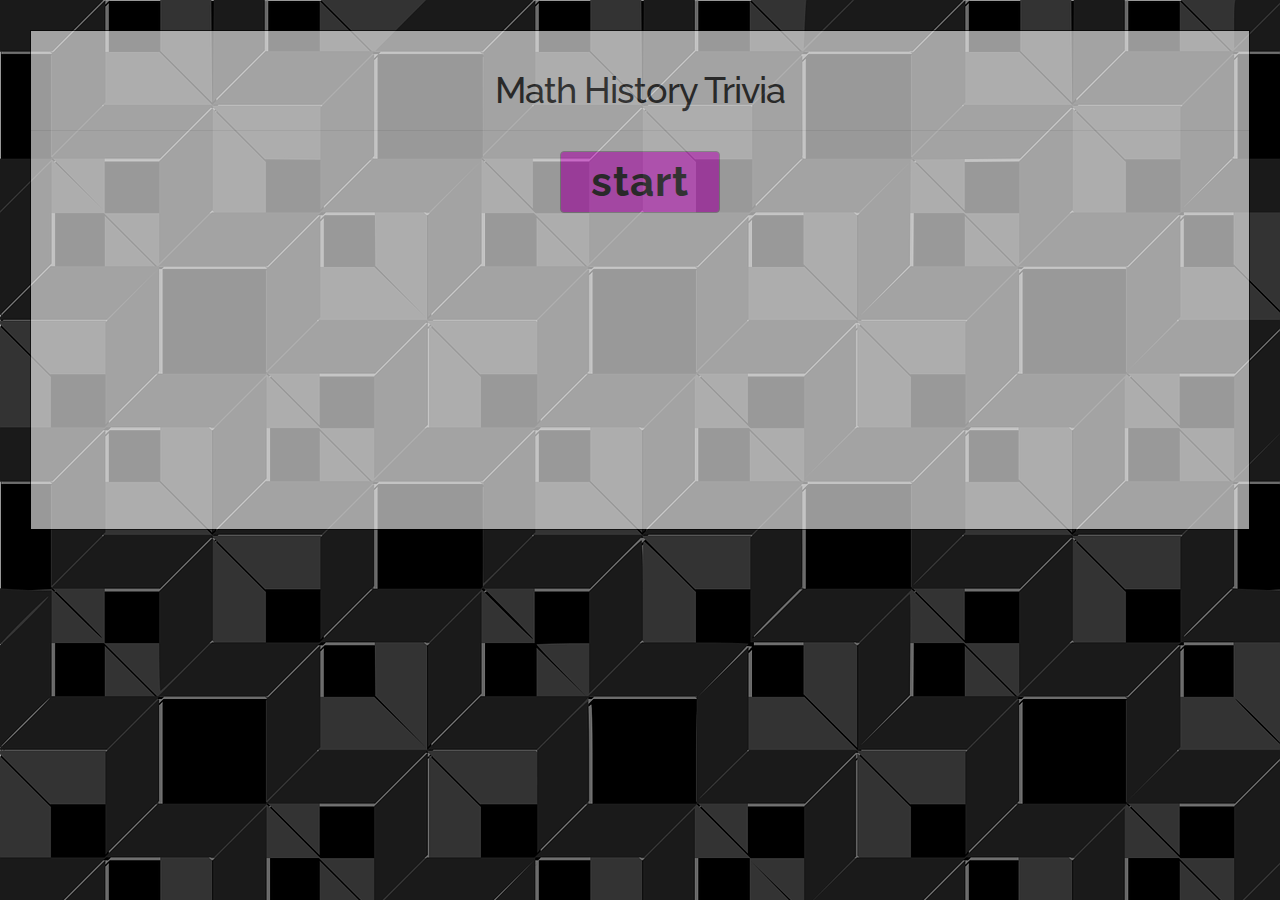
<file: index.html>
<!DOCTYPE html>
<html lang="en">
<head>

  <!-- Basic Page Needs
  –––––––––––––––––––––––––––––––––––––––––––––––––– -->
  <meta charset="utf-8">
  <title>Math History Quiz</title>
  <meta name="description" content="">
  <meta name="author" content="">

  <!-- Mobile Specific Metas
  –––––––––––––––––––––––––––––––––––––––––––––––––– -->
  <meta name="viewport" content="width=device-width, initial-scale=1">

  <!-- FONT
  –––––––––––––––––––––––––––––––––––––––––––––––––– -->
  <link href="https://fonts.googleapis.com/css?family=Raleway" rel="stylesheet">

  <!-- CSS
  ––––––––––––––––––––––––––––––––––––––––––––––––––-->
  <link rel="stylesheet" href="assets/css/normalize.css">
  <link rel="stylesheet" href="assets/css/skeleton.css">
  <link rel="stylesheet" href="assets/css/style.css">
 

  <!-- Bootstrap and Jquery
  –––––––––––––––––––––––––––––––––––––––––––––––––– -->
  <link rel="stylesheet" href="https://maxcdn.bootstrapcdn.com/bootstrap/3.3.7/css/bootstrap.min.css">
  <script src="https://ajax.googleapis.com/ajax/libs/jquery/3.2.1/jquery.min.js"></script>
  <script src="https://maxcdn.bootstrapcdn.com/bootstrap/3.3.7/js/bootstrap.min.js"></script>

  <script type="text/javascript" src="assets/javascript/app.js"></script>

 

</head>
<body class="background">

  <!-- All the page content is contained within the transparent box
  –––––––––––––––––––––––––––––––––––––––––––––––––– -->
  <div class="transbox">
    <div class="page-header">
      <h1>Math History Trivia</h1>      
    </div>
 
 <div class="questionPage">
 <!-- Display the Countdown Timer
  –––––––––––––––––––––––––––––––––––––––––––––––––– -->
  <div id="timer"><button id="btn">start</button> </div>
  
  
  <!-- The above form looks like this -->
    <form class="container" id="quiz_form">

  <!-- The Question for the Quiz
  –––––––––––––––––––––––––––––––––––––––––––––––––– -->
  <p class="question"><span id= "Mathquestion"></span></p>

  <!-- Radio Buttons
  –––––––––––––––––––––––––––––––––––––––––––––––––– -->
  <div class="radio-item">
    <input type="radio" id="ritema" name="ritem" value="ropt1">
        <label for="ritema"></label>
    </div>
    <div class="radio-item">
        <input type="radio" id="ritemb" name="ritem" value="ropt2">
        <label for="ritemb"></label>
    </div>
    <div class="radio-item">
        <input type="radio" id="ritemc" name="ritem" value="ropt3">
        <label for="ritemc"></label>
    </div>
  <div class="radio-item">
        <input type="radio" id="ritemd" name="ritem" value="ropt4">
        <label for="ritemd"></label>
    </div>
    <div class="radio-item">
        <input type="radio" id="riteme" name="ritem" value="ropt4">
        <label for="riteme"></label>
    </div>
  </form>
</div>
        
<!-- Display the Correct Answer
  –––––––––––––––––––––––––––––––––––––––––––––––––– -->
      <div class="container showAnswer">  
        <div class="answerFeedback">
        </div>
        <div class="answerDisplay">
          <div><h1>The correct answer was:  </h1><p id = 'correctAnswer'/></div>
        </div>
      <div> 

<!-- Display Wins and Losses
  –––––––––––––––––––––––––––––––––––––––––––––––––– -->
 <div id="stats">
  <p>Number of correct answers:   <span id="wins"></span></p>
  <p>Number of incorrect answers:   <span id="losses"></span></p>

  <div id="restart"><button id="btn">Play Again!</button> </div>

  </div>



</div>  <!-- End of Transbox
  –––––––––––––––––––––––––––––––––––––––––––––––––– -->


   

<!-- End Document
  –––––––––––––––––––––––––––––––––––––––––––––––––– -->
</body>
</html>
</file>
<file: assets/css/skeleton.css>
/*
* Skeleton V2.0.4
* Copyright 2014, Dave Gamache
* www.getskeleton.com
* Free to use under the MIT license.
* http://www.opensource.org/licenses/mit-license.php
* 12/29/2014
*/


/* Table of contents
––––––––––––––––––––––––––––––––––––––––––––––––––
- Grid
- Base Styles
- Typography
- Links
- Buttons
- Forms
- Lists
- Code
- Tables
- Spacing
- Utilities
- Clearing
- Media Queries
*/


/* Grid
–––––––––––––––––––––––––––––––––––––––––––––––––– */
.container {
  position: relative;
  width: 100%;
  max-width: 960px;
  margin: 0 auto;
  padding: 0 20px;
  box-sizing: border-box; }
.column,
.columns {
  width: 100%;
  float: left;
  box-sizing: border-box; }

/* For devices larger than 400px */
@media (min-width: 400px) {
  .container {
    width: 85%;
    padding: 0; }
}

/* For devices larger than 550px */
@media (min-width: 550px) {
  .container {
    width: 80%; }
  .column,
  .columns {
    margin-left: 4%; }
  .column:first-child,
  .columns:first-child {
    margin-left: 0; }

  .one.column,
  .one.columns                    { width: 4.66666666667%; }
  .two.columns                    { width: 13.3333333333%; }
  .three.columns                  { width: 22%;            }
  .four.columns                   { width: 30.6666666667%; }
  .five.columns                   { width: 39.3333333333%; }
  .six.columns                    { width: 48%;            }
  .seven.columns                  { width: 56.6666666667%; }
  .eight.columns                  { width: 65.3333333333%; }
  .nine.columns                   { width: 74.0%;          }
  .ten.columns                    { width: 82.6666666667%; }
  .eleven.columns                 { width: 91.3333333333%; }
  .twelve.columns                 { width: 100%; margin-left: 0; }

  .one-third.column               { width: 30.6666666667%; }
  .two-thirds.column              { width: 65.3333333333%; }

  .one-half.column                { width: 48%; }

  /* Offsets */
  .offset-by-one.column,
  .offset-by-one.columns          { margin-left: 8.66666666667%; }
  .offset-by-two.column,
  .offset-by-two.columns          { margin-left: 17.3333333333%; }
  .offset-by-three.column,
  .offset-by-three.columns        { margin-left: 26%;            }
  .offset-by-four.column,
  .offset-by-four.columns         { margin-left: 34.6666666667%; }
  .offset-by-five.column,
  .offset-by-five.columns         { margin-left: 43.3333333333%; }
  .offset-by-six.column,
  .offset-by-six.columns          { margin-left: 52%;            }
  .offset-by-seven.column,
  .offset-by-seven.columns        { margin-left: 60.6666666667%; }
  .offset-by-eight.column,
  .offset-by-eight.columns        { margin-left: 69.3333333333%; }
  .offset-by-nine.column,
  .offset-by-nine.columns         { margin-left: 78.0%;          }
  .offset-by-ten.column,
  .offset-by-ten.columns          { margin-left: 86.6666666667%; }
  .offset-by-eleven.column,
  .offset-by-eleven.columns       { margin-left: 95.3333333333%; }

  .offset-by-one-third.column,
  .offset-by-one-third.columns    { margin-left: 34.6666666667%; }
  .offset-by-two-thirds.column,
  .offset-by-two-thirds.columns   { margin-left: 69.3333333333%; }

  .offset-by-one-half.column,
  .offset-by-one-half.columns     { margin-left: 52%; }

}


/* Base Styles
–––––––––––––––––––––––––––––––––––––––––––––––––– */
/* NOTE
html is set to 62.5% so that all the REM measurements throughout Skeleton
are based on 10px sizing. So basically 1.5rem = 15px :) */
html {
  font-size: 62.5%; }
body {
  font-size: 1.5em; /* currently ems cause chrome bug misinterpreting rems on body element */
  line-height: 1.6;
  font-weight: 400;
  font-family: "Raleway", "HelveticaNeue", "Helvetica Neue", Helvetica, Arial, sans-serif;
  color: #222; }


/* Typography
–––––––––––––––––––––––––––––––––––––––––––––––––– */
h1, h2, h3, h4, h5, h6 {
  margin-top: 0;
  margin-bottom: 2rem;
  font-weight: 300; }
h1 { font-size: 4.0rem; line-height: 1.2;  letter-spacing: -.1rem;}
h2 { font-size: 3.6rem; line-height: 1.25; letter-spacing: -.1rem; }
h3 { font-size: 3.0rem; line-height: 1.3;  letter-spacing: -.1rem; }
h4 { font-size: 2.4rem; line-height: 1.35; letter-spacing: -.08rem; }
h5 { font-size: 1.8rem; line-height: 1.5;  letter-spacing: -.05rem; }
h6 { font-size: 1.5rem; line-height: 1.6;  letter-spacing: 0; }

/* Larger than phablet */
@media (min-width: 550px) {
  h1 { font-size: 5.0rem; }
  h2 { font-size: 4.2rem; }
  h3 { font-size: 3.6rem; }
  h4 { font-size: 3.0rem; }
  h5 { font-size: 2.4rem; }
  h6 { font-size: 1.5rem; }
}

p {
  margin-top: 0; }


/* Links
–––––––––––––––––––––––––––––––––––––––––––––––––– */
a {
  color: #1EAEDB; }
a:hover {
  color: #0FA0CE; }


/* Buttons
–––––––––––––––––––––––––––––––––––––––––––––––––– */
.button,
button,
input[type="submit"],
input[type="reset"],
input[type="button"] {
  display: inline-block;
  height: 38px;
  padding: 0 30px;
  color: #555;
  text-align: center;
  font-size: 11px;
  font-weight: 600;
  line-height: 38px;
  letter-spacing: .1rem;
  text-transform: uppercase;
  text-decoration: none;
  white-space: nowrap;
  background-color: transparent;
  border-radius: 4px;
  border: 1px solid #bbb;
  cursor: pointer;
  box-sizing: border-box; }
.button:hover,
button:hover,
input[type="submit"]:hover,
input[type="reset"]:hover,
input[type="button"]:hover,
.button:focus,
button:focus,
input[type="submit"]:focus,
input[type="reset"]:focus,
input[type="button"]:focus {
  color: #333;
  border-color: #888;
  outline: 0; }
.button.button-primary,
button.button-primary,
input[type="submit"].button-primary,
input[type="reset"].button-primary,
input[type="button"].button-primary {
  color: #FFF;
  background-color: #33C3F0;
  border-color: #33C3F0; }
.button.button-primary:hover,
button.button-primary:hover,
input[type="submit"].button-primary:hover,
input[type="reset"].button-primary:hover,
input[type="button"].button-primary:hover,
.button.button-primary:focus,
button.button-primary:focus,
input[type="submit"].button-primary:focus,
input[type="reset"].button-primary:focus,
input[type="button"].button-primary:focus {
  color: #FFF;
  background-color: #1EAEDB;
  border-color: #1EAEDB; }


/* Forms
–––––––––––––––––––––––––––––––––––––––––––––––––– */
input[type="email"],
input[type="number"],
input[type="search"],
input[type="text"],
input[type="tel"],
input[type="url"],
input[type="password"],
textarea,
select {
  height: 38px;
  padding: 6px 10px; /* The 6px vertically centers text on FF, ignored by Webkit */
  background-color: #fff;
  border: 1px solid #D1D1D1;
  border-radius: 4px;
  box-shadow: none;
  box-sizing: border-box; }
/* Removes awkward default styles on some inputs for iOS */
input[type="email"],
input[type="number"],
input[type="search"],
input[type="text"],
input[type="tel"],
input[type="url"],
input[type="password"],
textarea {
  -webkit-appearance: none;
     -moz-appearance: none;
          appearance: none; }
textarea {
  min-height: 65px;
  padding-top: 6px;
  padding-bottom: 6px; }
input[type="email"]:focus,
input[type="number"]:focus,
input[type="search"]:focus,
input[type="text"]:focus,
input[type="tel"]:focus,
input[type="url"]:focus,
input[type="password"]:focus,
textarea:focus,
select:focus {
  border: 1px solid #33C3F0;
  outline: 0; }
label,
legend {
  display: block;
  margin-bottom: .5rem;
  font-weight: 600; }
fieldset {
  padding: 0;
  border-width: 0; }
input[type="checkbox"],
input[type="radio"] {
  display: inline; }
label > .label-body {
  display: inline-block;
  margin-left: .5rem;
  font-weight: normal; }


/* Lists
–––––––––––––––––––––––––––––––––––––––––––––––––– */
ul {
  list-style: circle inside; }
ol {
  list-style: decimal inside; }
ol, ul {
  padding-left: 0;
  margin-top: 0; }
ul ul,
ul ol,
ol ol,
ol ul {
  margin: 1.5rem 0 1.5rem 3rem;
  font-size: 90%; }
li {
  margin-bottom: 1rem; }


/* Code
–––––––––––––––––––––––––––––––––––––––––––––––––– */
code {
  padding: .2rem .5rem;
  margin: 0 .2rem;
  font-size: 90%;
  white-space: nowrap;
  background: #F1F1F1;
  border: 1px solid #E1E1E1;
  border-radius: 4px; }
pre > code {
  display: block;
  padding: 1rem 1.5rem;
  white-space: pre; }


/* Tables
–––––––––––––––––––––––––––––––––––––––––––––––––– */
th,
td {
  padding: 12px 15px;
  text-align: left;
  border-bottom: 1px solid #E1E1E1; }
th:first-child,
td:first-child {
  padding-left: 0; }
th:last-child,
td:last-child {
  padding-right: 0; }


/* Spacing
–––––––––––––––––––––––––––––––––––––––––––––––––– */
button,
.button {
  margin-bottom: 1rem; }
input,
textarea,
select,
fieldset {
  margin-bottom: 1.5rem; }
pre,
blockquote,
dl,
figure,
table,
p,
ul,
ol,
form {
  margin-bottom: 2.5rem; }


/* Utilities
–––––––––––––––––––––––––––––––––––––––––––––––––– */
.u-full-width {
  width: 100%;
  box-sizing: border-box; }
.u-max-full-width {
  max-width: 100%;
  box-sizing: border-box; }
.u-pull-right {
  float: right; }
.u-pull-left {
  float: left; }


/* Misc
–––––––––––––––––––––––––––––––––––––––––––––––––– */
hr {
  margin-top: 3rem;
  margin-bottom: 3.5rem;
  border-width: 0;
  border-top: 1px solid #E1E1E1; }


/* Clearing
–––––––––––––––––––––––––––––––––––––––––––––––––– */

/* Self Clearing Goodness */
.container:after,
.row:after,
.u-cf {
  content: "";
  display: table;
  clear: both; }


/* Media Queries
–––––––––––––––––––––––––––––––––––––––––––––––––– */
/*
Note: The best way to structure the use of media queries is to create the queries
near the relevant code. For example, if you wanted to change the styles for buttons
on small devices, paste the mobile query code up in the buttons section and style it
there.
*/


/* Larger than mobile */
@media (min-width: 400px) {}

/* Larger than phablet (also point when grid becomes active) */
@media (min-width: 550px) {}

/* Larger than tablet */
@media (min-width: 750px) {}

/* Larger than desktop */
@media (min-width: 1000px) {}

/* Larger than Desktop HD */
@media (min-width: 1200px) {}
</file>
<file: assets/css/style.css>
* {
	font-family: 'Raleway', sans-serif;
}
body.background {
	background-image: url("../images/SquaresBackground.png");
}

div.transbox {
  margin: 30px;
  background-color: #ffffff;
  border: 1px solid black;
  opacity: 0.6;
  filter: alpha(opacity=60); /* For IE8 and earlier */
  height: 500px;
}	

h1 {
	text-align: center;
	font-size: 300%; 
	font-weight: bold;	
}

button {
	background-color: #FF65FD;
	text-align: center;
	height: 50%;
}

.button.button-primary, button.button-primary, input[type="submit"].button-primary, input[type="reset"].button-primary, input[type="button"].button-primary {
    color: #FFF;
    background-color: #FF65FD;
    border-color: #FF65FD;
}

#timer {
	text-align: center;
	font-size: 300%; 
	font-weight: bold;
}



/* Styling on radio buttons */
.radio-item {
  display: inline-block;
  position: relative;
  padding: 0 6px;
  margin: 10px 0 0;
}

.radio-item input[type='radio'] {
  display: none;
}

.radio-item label {
  color: #666;
  font-weight: normal;
}

.radio-item label:before {
  content: " ";
  display: inline-block;
  position: relative;
  top: 5px;
  margin: 0 5px 0 0;
  width: 20px;
  height: 20px;
  border-radius: 11px;
  border: 2px solid #FF65FD;
  background-color: transparent;
}

.radio-item input[type=radio]:checked + label:after {
  border-radius: 11px;
  width: 12px;
  height: 12px;
  position: absolute;
  top: 9px;
  left: 10px;
  content: " ";
  display: block;
  background: #FF65FD;

}

img {
	position: absolute;
    top: 30%;
    left: 35%;
    margin-left: -(X/2)px;
    margin-top: -(Y/2)px;
    max-width: 100%;
    width:304px;
    height:228px
}

#correctAnswer {
	text-align: center;
	font-size: 200%; 
	font-weight: bold;	
}


#stats {
  padding: 25px;
  font-size: 200%;
}

@media (max-width: 400px) {
img {
    top: 10%;
    left: 15%;
    right: 15%;
    margin-left: -(X/5)px;
    margin-top: -(Y/5)px;
    max-width: 200px;
    align-self: center;
}

#correctAnswer {
  font-size: 150%; 
}

#stats {
  font-size: 150%; 
}

.answerDisplay h1 {
  font-size: 150%;
}


}
</file>
